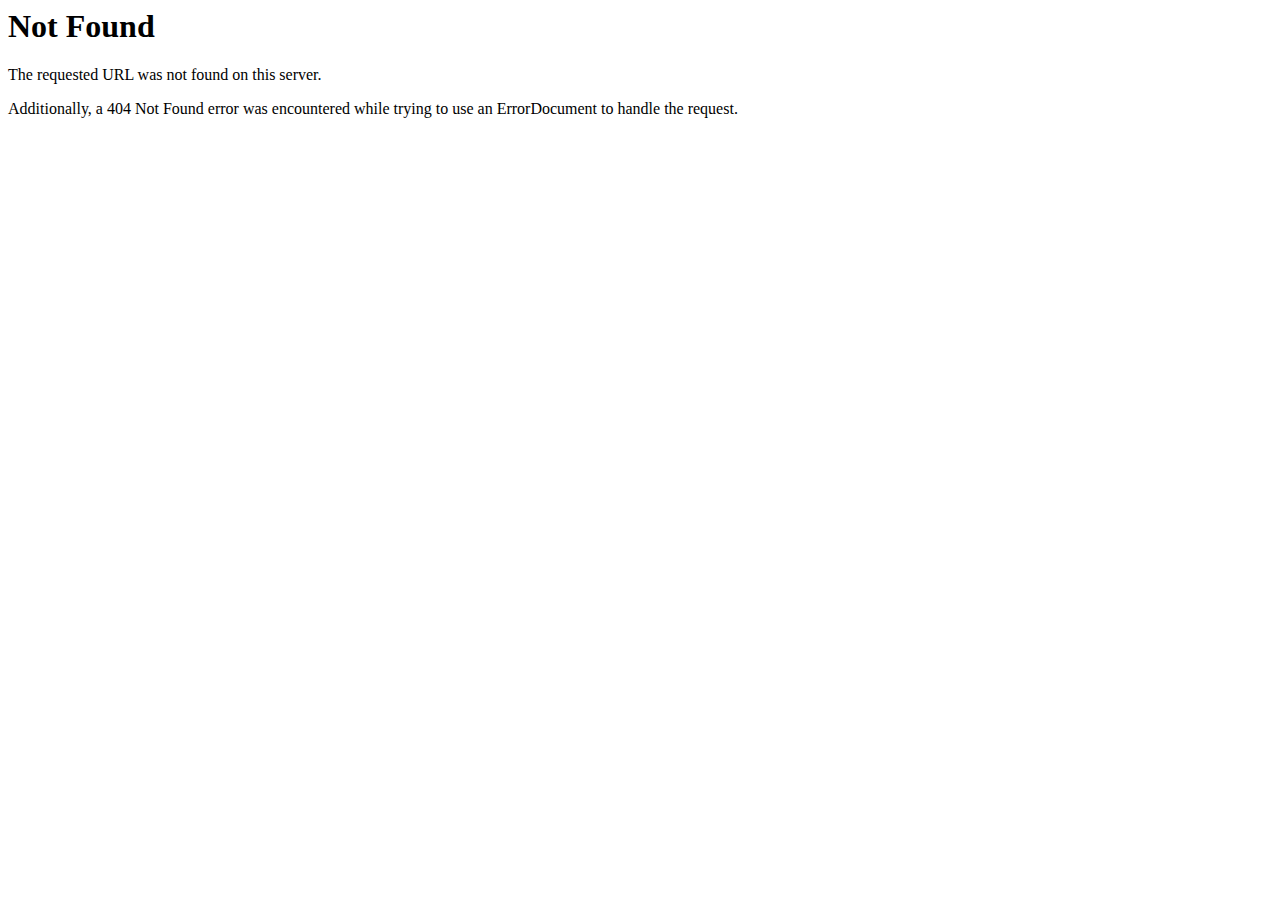
<file: img/preloader.html>
<!DOCTYPE HTML PUBLIC "-//IETF//DTD HTML 2.0//EN">
<html><head>
<title>404 Not Found</title>
</head><body>
<h1>Not Found</h1>
<p>The requested URL was not found on this server.</p>
<p>Additionally, a 404 Not Found
error was encountered while trying to use an ErrorDocument to handle the request.</p>
</body></html>
</file>
